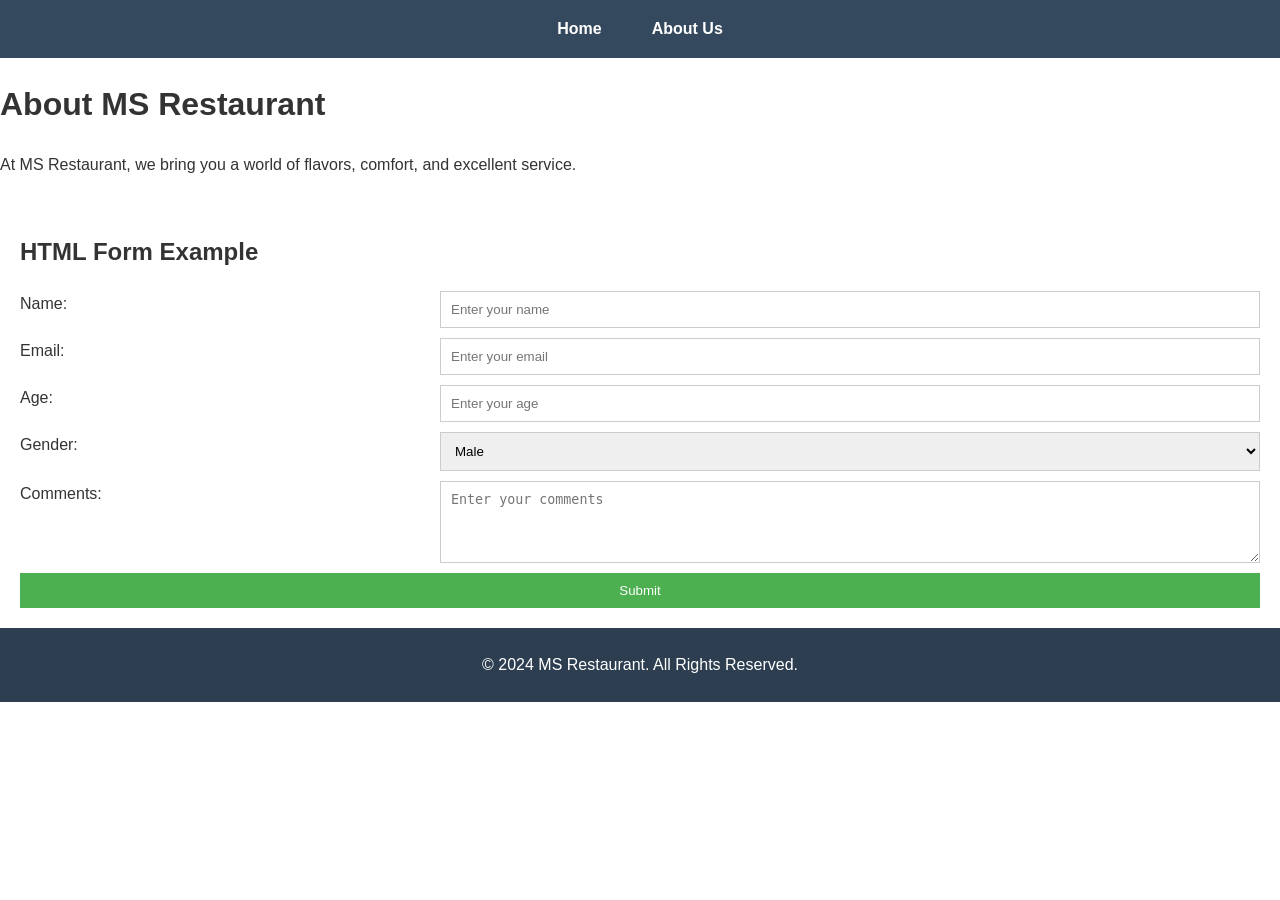
<file: about.html>
<!DOCTYPE html>
<!-- DOCTYPE tells the browser this is a modern HTML5 document -->
<html lang="en">
<!-- 'lang="en"' helps screen readers and search engines know the page language -->

<head>
    <!-- The <head> holds invisible settings — not shown on the page itself -->

    <!-- UTF-8 supports characters from almost every language -->
    <meta charset="UTF-8">

    <!-- Makes the layout work correctly on mobile screens -->
    <meta name="viewport" content="width=device-width, initial-scale=1.0">

    <title>About Us - MS Restaurant</title>

    <!-- Loads the shared stylesheet — both pages use the same styles.css -->
    <link rel="stylesheet" href="styles.css">
</head>

<body>

    <!-- ==================== Navigation Bar ==================== -->
    <!-- <nav> signals to the browser that this block contains site navigation links -->
    <nav>
        <ul>
            <li><a href="index.html">Home</a></li>
            <li><a href="about.html">About Us</a></li>
        </ul>
    </nav>

    <!-- ==================== Page Header ==================== -->
    <!-- <header> typically contains the main title/intro of a page or section -->
    <header>
        <!-- Only one <h1> per page — it's the main topic of this page -->
        <h1>About MS Restaurant</h1>
        <p>At MS Restaurant, we bring you a world of flavors, comfort, and excellent service.</p>
    </header>

    <!-- ==================== Contact / Reservation Form ==================== -->
    <!-- <section> groups a meaningful chunk of content; the class ties it to CSS -->
    <section class="form-section">
        <h2>HTML Form Example</h2>

        <!-- <form> collects user input and sends it somewhere:
             'action' = where the data is sent (submit.php on the server)
             'method="POST"' = how it's sent (POST hides data in the request body,
             unlike GET which shows it in the URL) -->
        <form action="submit.php" method="POST">

            <!-- 'for="name"' links this label to the input with id="name"
                 Clicking the label will focus the input — good for accessibility -->
            <label for="name">Name:</label>
            <!-- type="text" → plain text field
                 'placeholder' = hint text shown before the user types
                 'required' = the form won't submit if this field is empty -->
            <input type="text" id="name" name="name" placeholder="Enter your name" required>

            <label for="email">Email:</label>
            <!-- type="email" validates the input is a proper email address (e.g. has @) -->
            <input type="email" id="email" name="email" placeholder="Enter your email" required>

            <label for="age">Age:</label>
            <!-- type="number" shows a numeric keyboard on mobile and allows only numbers -->
            <input type="number" id="age" name="age" placeholder="Enter your age">

            <label for="gender">Gender:</label>
            <!-- <select> creates a dropdown menu; each <option> is one choice -->
            <select id="gender" name="gender">
                <!-- 'value' is what gets sent to the server; the text between the tags is what the user sees -->
                <option value="male">Male</option>
                <option value="female">Female</option>
                <option value="other">Other</option>
            </select>

            <label for="comments">Comments:</label>
            <!-- <textarea> is a multi-line text box; 'rows' sets its initial height -->
            <textarea id="comments" name="comments" rows="4" placeholder="Enter your comments"></textarea>

            <!-- type="submit" creates the submit button; 'value' sets the button label text -->
            <input type="submit" value="Submit">
        </form>
    </section>

    <!-- ==================== Footer ==================== -->
    <footer>
        <!-- &copy; is an HTML entity that renders as the © copyright symbol -->
        <p>&copy; 2024 MS Restaurant. All Rights Reserved.</p>
    </footer>

</body>
</html>
</file>
<file: styles.css>
/* ============================
   General / Base Styles
   These apply to the whole page
   ============================ */
body {
    font-family: 'Arial', sans-serif; /* sets the default font for all text */
    margin: 0;      /* removes the default outer spacing around the page */
    padding: 0;     /* removes the default inner spacing inside the body */
    color: #333;    /* dark gray — easier on the eyes than pure black */
    line-height: 1.6; /* adds space between lines of text for readability */
}

/* ============================
   Navigation Bar
   ============================ */
nav {
    background: #34495e; /* dark blue-gray background */
    color: #fff;
    padding: 1em 0; /* 'em' is relative to the font size (1em = 16px by default) */
}

/* 'ul' is an unordered list — here it holds the nav links */
nav ul {
    list-style: none;       /* removes the default bullet points */
    text-align: center;
    margin: 0;
    padding: 0;
    display: flex;          /* lays the list items out in a row */
    justify-content: center; /* centers them horizontally */
}

/* each list item <li> inside the nav */
nav ul li {
    margin: 0 15px; /* adds space to the left and right of each item */
}

/* the anchor tag <a> is the actual clickable link */
nav ul li a {
    text-decoration: none; /* removes the default underline on links */
    color: #fff;
    font-weight: bold;
    padding: 5px 10px;
}

/* ':hover' applies styles when the user mouses over the link */
nav ul li a:hover {
    background: #2c3e50;
    border-radius: 5px; /* rounds the corners of the highlight */
}

/* ============================
   Hero Section (big banner image)
   ============================ */
.hero img {
    width: 100%;        /* stretches the image to fill the container */
    height: 400px;
    object-fit: cover;  /* crops the image to fill the area without stretching */
    display: block;     /* removes the small gap that appears under inline images */
}

/* ============================
   About Section
   ============================ */
.about {
    text-align: center;
    padding: 3em 2em; /* top/bottom 3em, left/right 2em */
    background: #ecf0f1;
}

.about h1 {
    font-size: 2.5em; /* 2.5× the base font size */
    color: #2c3e50;
}

.about p {
    font-size: 1.2em;
    max-width: 800px;   /* prevents the text from stretching too wide on large screens */
    margin: 0.5em auto; /* 'auto' on left/right centers the element horizontally */
}

/* ============================
   Menu Section
   ============================ */
.menu {
    background: #f4f4f4;
    text-align: center;
    padding: 3em 2em;
}

.menu h2 {
    font-size: 2em;
    margin-bottom: 1em;
    color: #34495e;
}

/* Flexbox container that holds all menu cards */
.menu-items {
    display: flex;       /* arranges children side by side */
    justify-content: center;
    flex-wrap: wrap;     /* allows items to wrap to a new line if they don't fit */
    gap: 2em;            /* space between each card */
}

/* Individual menu card */
.menu-item {
    background: #fff;
    padding: 1em;
    border-radius: 10px;
    width: 200px;
    box-shadow: 0 2px 5px rgba(0, 0, 0, 0.1); /* subtle drop shadow */
    text-align: center;
}

.menu-item img {
    border-radius: 5px;
    margin-bottom: 0.5em;
}

.menu-item h3 {
    margin: 0.5em 0;
    color: #2c3e50;
}

/* ============================
   Contact Form Section
   CSS Grid is used here to align
   labels and inputs neatly in two columns.
   ============================ */
.form-section {
    padding: 20px;
    background-color: #fff;
}

form {
    display: grid;

    /* Creates 2 columns:
       - Column 1 (1fr) → labels, takes 1 part of the available space
       - Column 2 (2fr) → inputs, takes 2 parts (twice as wide as column 1)
       Think of 'fr' like slices of a pie: 1fr + 2fr = 3 slices total */
    grid-template-columns: 1fr 2fr;

    gap: 10px; /* space between rows and columns */
}

form label {
    /* grid-column: start / end
       This places the label in column 1 only (from line 1 to line 2).
       Grid lines are the invisible dividers between columns — line 1 is
       the far left edge, line 2 is between column 1 and 2, line 3 is
       the far right edge. */
    grid-column: 1 / 2;
}

form input,
form select,
form textarea {
    /* Places input fields in column 2 only (from line 2 to line 3).
       This keeps labels on the left and their inputs on the right. */
    grid-column: 2 / 3;
    padding: 10px;
    border: 1px solid #ccc;
}

form input[type="submit"] {
    /* Spans BOTH columns (from line 1 to line 3) so the button
       stretches the full width of the form — a common pattern for
       submit buttons. */
    grid-column: 1 / 3;
    padding: 10px;
    background-color: #4CAF50;
    color: white;
    border: none;
}

/* ============================
   Opening Hours Section
   ============================ */
.hours {
    background: #34495e;
    color: #fff;
    text-align: center;
    padding: 2em;
}

.hours h2 {
    font-size: 2em;
    margin-bottom: 1em;
}

.hours p {
    font-size: 1.2em;
}

/* ============================
   Footer
   ============================ */
footer {
    background: #2c3e50;
    color: #fff;
    text-align: center;
    padding: 1em 0;
}

footer p {
    margin: 0.5em 0;
}

footer a {
    color: #ecf0f1;
    text-decoration: none;
}

footer a:hover {
    text-decoration: underline;
}
</file>
